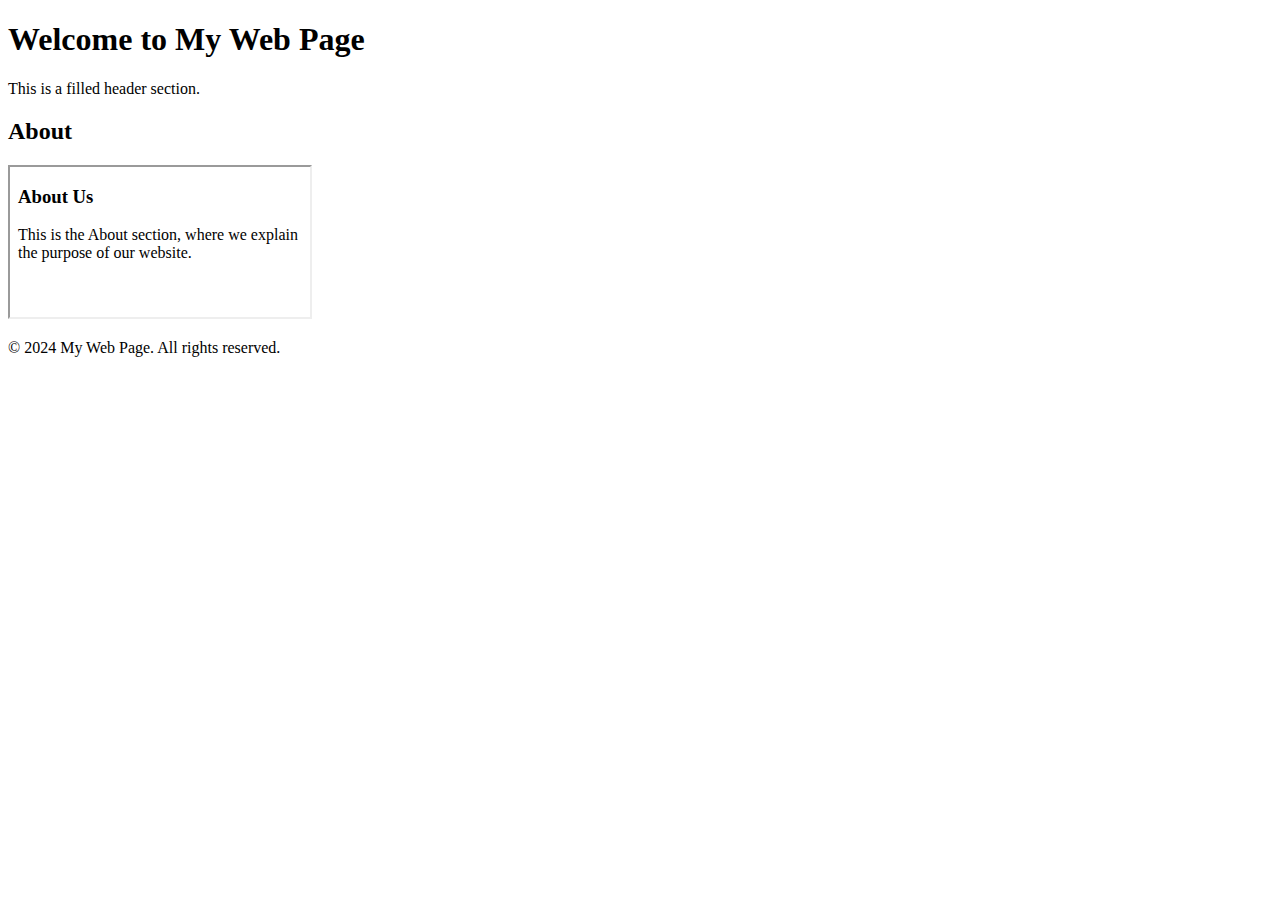
<file: index.html>
<!DOCTYPE html>
<html lang="en">
<head>
    <meta charset="UTF-8">
    <meta name="viewport" content="width=device-width, initial-scale=1.0">
    <title>wam55</title>
    <link type="stylesheet" src="./styles/style.css">
</head>
<body>

    <!-- Header Section -->
    <header>
        <h1>Welcome to My Web Page</h1>
        <p>This is a filled header section.</p>
    </header>

    <!-- About Section with Iframe -->
    <section>
        <h2>About</h2>
        <iframe src="./html/about.html"></iframe>
    </section>

    <!-- Services Section with Iframe -->
<!--     <section>
        <h2>Services</h2>
        <iframe src="services.html"></iframe>
    </section> -->

    <!-- Portfolio Section with Iframe -->
<!--     <section>
        <h2>Portfolio</h2>
        <iframe src="portfolio.html"></iframe>
    </section> -->

    <!-- Contact Section with Iframe -->
<!--     <section>
        <h2>Contact</h2>
        <iframe src="contact.html"></iframe>
    </section>
 -->
    <!-- Footer Section -->
    <footer>
        <p>&copy; 2024 My Web Page. All rights reserved.</p>
    </footer>

</body>
</html>
</file>
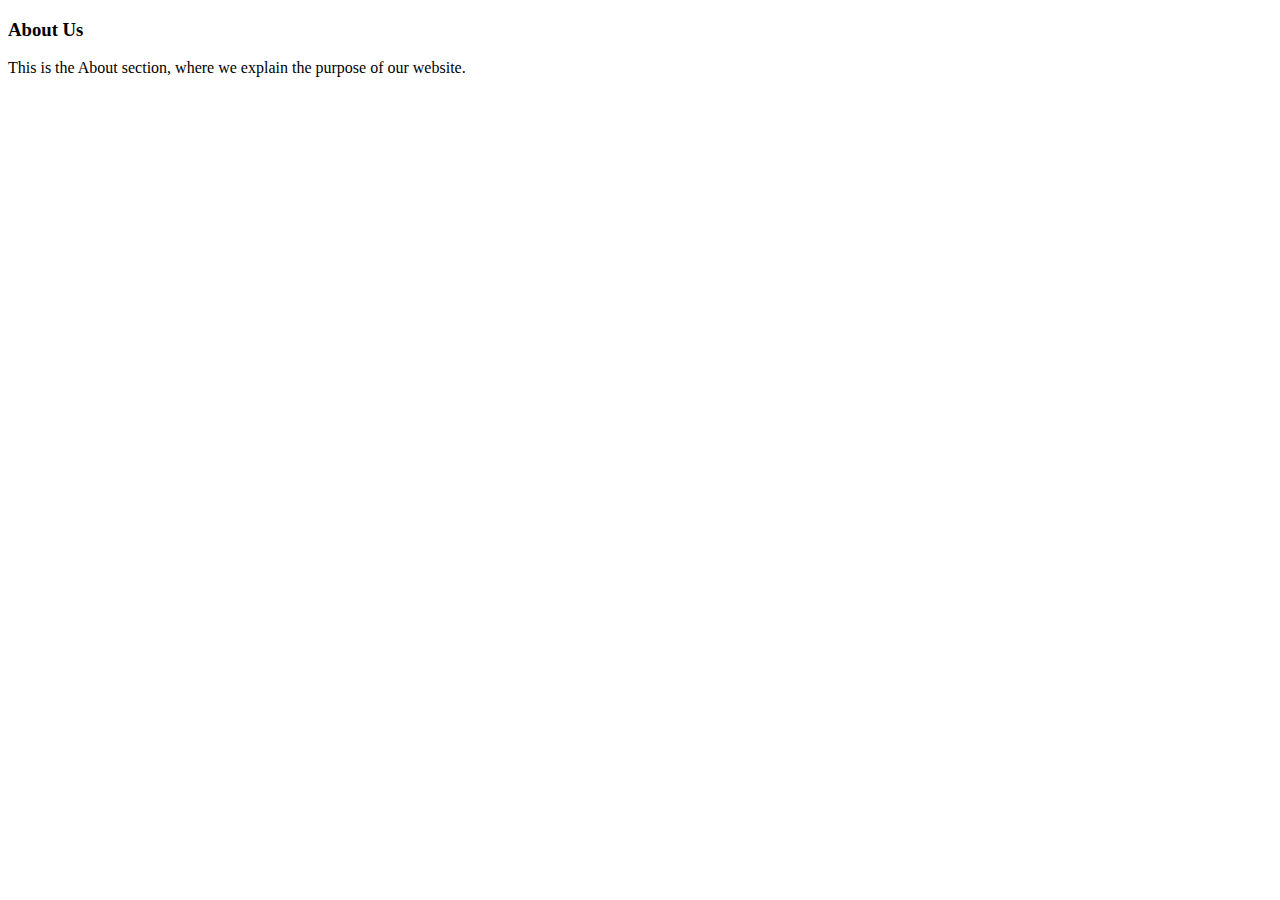
<file: html/about.html>
<!DOCTYPE html>
<html lang="en">
<head>
    <meta charset="UTF-8">
    <meta name="viewport" content="width=device-width, initial-scale=1.0">
    <title>About</title>
</head>
<body>
    <h3>About Us</h3>
    <p>This is the About section, where we explain the purpose of our website.</p>
</body>
</html>
</file>
